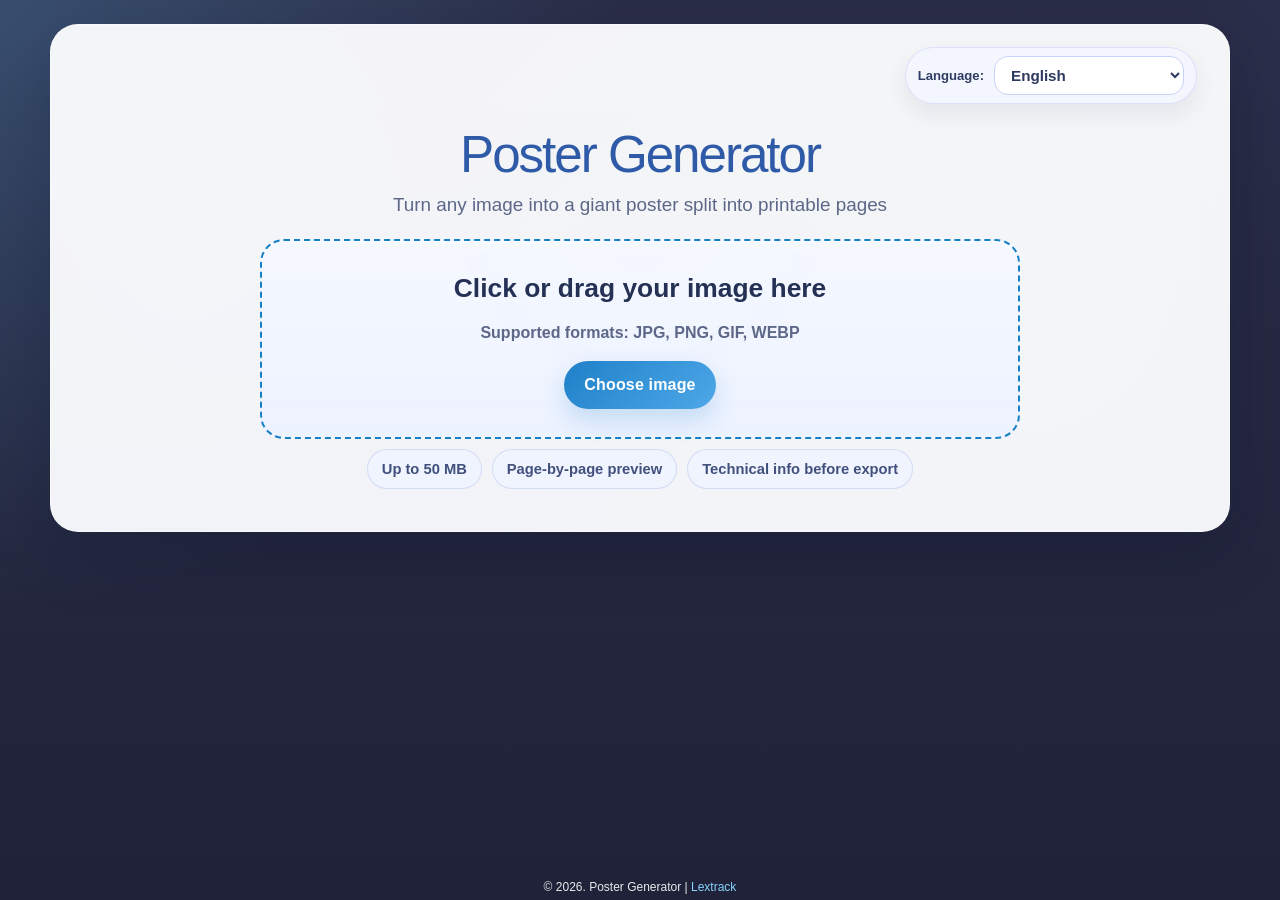
<file: index.html>
﻿<!DOCTYPE html>
<html lang="es">
<head>
    <meta charset="UTF-8">
    <meta name="viewport" content="width=device-width, initial-scale=1">
    <meta name="description" content="Generador de pósters usando imágenes gratuito">
    <meta name="author" content="Lextrack">
    <meta name="referrer" content="strict-origin-when-cross-origin">
    <meta http-equiv="Content-Security-Policy" content="default-src 'self'; script-src 'self'; style-src 'self' https://cdn.jsdelivr.net/npm/bootstrap@5.3.8/dist/css/bootstrap.min.css; img-src 'self' blob: data: https:; font-src 'self' data:; connect-src 'none'; object-src 'none'; base-uri 'self'; form-action 'self'; frame-ancestors 'none'; upgrade-insecure-requests">
    <title>Generador de pósters</title>
    <link href="https://cdn.jsdelivr.net/npm/bootstrap@5.3.8/dist/css/bootstrap.min.css" rel="stylesheet" integrity="sha384-sRIl4kxILFvY47J16cr9ZwB07vP4J8+LH7qKQnuqkuIAvNWLzeN8tE5YBujZqJLB" crossorigin="anonymous">
    <link rel="icon" href="icon.png" />
    <link rel="stylesheet" href="css/styles.css">
</head>
<body>
    <div class="page-shell">
        <div class="page-glow page-glow-left"></div>
        <div class="page-glow page-glow-right"></div>

        <div class="app-container">
            <div class="topbar">
                <div class="control-group language-group">
                    <label for="languageSelect" id="languageLabel">Idioma:</label>
                    <select id="languageSelect">
                        <option value="es">Español</option>
                        <option value="en">English</option>
                        <option value="pt">Português (Brasil)</option>
                        <option value="fr">Français</option>
                        <option value="zh">简体中文</option>
                    </select>
                </div>
            </div>

            <section class="hero-section">
                <div class="hero-copy">
                    <h1 id="appTitle">Generador de pósters</h1>
                    <p class="subtitle" id="appSubtitle">Convierte cualquier imagen en un póster gigante dividido en páginas imprimibles</p>
                </div>
            </section>

            <div class="upload-section">
                <label class="upload-area" for="fileInput" tabindex="0" role="button">
                    <div class="upload-text" id="uploadText">Haz clic o arrastra tu imagen aquí</div>
                    <div class="upload-subtext" id="uploadSubtext">Formatos soportados: JPG, PNG, GIF, WEBP</div>
                    <div class="upload-cta" id="uploadCta">Seleccionar imagen</div>
                </label>
                <div class="upload-hints">
                    <span class="hint-pill" id="hintPillOne">Hasta 50 MB</span>
                    <span class="hint-pill" id="hintPillTwo">Vista previa por páginas</span>
                    <span class="hint-pill" id="hintPillThree">Calidad estimada antes de exportar</span>
                </div>
                <input type="file" id="fileInput" accept="image/*">
            </div>

            <div class="controls" id="controls">
                <div class="controls-header">
                    <div>
                        <p class="controls-eyebrow" id="controlsEyebrow">Configuración</p>
                        <h2 class="controls-title" id="controlsTitle">Ajusta tu póster antes de exportar</h2>
                    </div>
                </div>

                <div class="controls-grid">
                    <div class="control-card">
                        <label for="gridSize" id="gridSizeLabel">Tamaño de cuadrícula:</label>
                        <select id="gridSize">
                            <option value="2x2">2x2 (4 páginas)</option>
                            <option value="3x3" selected>3x3 (9 páginas)</option>
                            <option value="4x4">4x4 (16 páginas)</option>
                            <option value="5x5">5x5 (25 páginas)</option>
                            <option value="6x6">6x6 (36 páginas)</option>
                            <option value="7x7">7x7 (49 páginas)</option>
                            <option value="8x8">8x8 (64 páginas)</option>
                            <option value="9x9">9x9 (81 páginas)</option>
                            <option value="10x10">10x10 (100 páginas)</option>
                        </select>
                    </div>

                    <div class="control-card">
                        <label for="paperSize" id="paperSizeLabel">Tamaño de papel:</label>
                        <select id="paperSize">
                            <option value="a4" selected>A4</option>
                            <option value="letter">Carta (Letter)</option>
                            <option value="a3">A3</option>
                        </select>
                    </div>
                </div>
            </div>

            <div class="loading" id="loading" aria-live="polite">
                <div class="spinner"></div>
                <div id="loadingText">Procesando imagen...</div>
            </div>

            <div class="preview-section" id="previewSection">
                <div class="preview-header">
                    <div>
                        <p class="preview-eyebrow" id="previewEyebrow">Resultado</p>
                        <h2 class="preview-title" id="previewTitle">Vista previa del póster</h2>
                    </div>
                </div>

                <div class="preview-layout">
                    <div class="preview-container">
                        <div class="preview-grid" id="previewGrid"></div>
                    </div>

                    <div class="info-panel">
                        <div class="info-text" id="infoText"></div>
                    </div>
                </div>
            </div>

            <div class="download-section" id="downloadSection">
                <div class="print-notice" id="printNotice">Imprime el PDF a tama&ntilde;o real y en el mismo formato de hoja con el que fue generado.</div>
                <button class="download-btn" id="downloadBtn">Descargar PDF</button>
            </div>
        </div>
    </div>

    <footer>
        &copy; <span id="currentYear"></span>. <span id="footerText">Generador de Pósters</span> |
        <a href="https://github.com/lextrack/Generador-de-posters" target="_blank" rel="noopener noreferrer">Lextrack</a>
    </footer>

    <script src="vendor/jspdf.umd.min.js"></script>
    <script type="module" src="js/main.js"></script>
</body>
</html>
</file>
<file: css/styles.css>
* {
    margin: 0;
    padding: 0;
    box-sizing: border-box;
}

:root {
    --bg: #1f2238;
    --bg-deep: #16192a;
    --panel: rgba(255, 255, 255, 0.88);
    --panel-strong: #ffffff;
    --panel-soft: #eef3ff;
    --line: #d7def7;
    --line-strong: #93a5e8;
    --text: #20243a;
    --text-soft: #5d6788;
    --title: #2f5aa8;
    --accent: #1680c4;
    --accent-2: #6ec5ff;
    --success: #169b62;
    --warning: #d79a16;
    --danger: #c54b59;
    --shadow: 0 24px 60px rgba(8, 14, 40, 0.22);
    --radius-xl: 28px;
    --radius-lg: 20px;
    --radius-md: 14px;
    --radius-sm: 999px;
}

html, body {
    min-height: 100%;
}

body {
    display: flex;
    flex-direction: column;
    min-height: 100vh;
    font-family: 'Segoe UI', Tahoma, Geneva, Verdana, sans-serif;
    color: var(--text);
    background:
        radial-gradient(circle at top left, rgba(110, 197, 255, 0.22), transparent 30%),
        radial-gradient(circle at top right, rgba(93, 116, 255, 0.18), transparent 28%),
        linear-gradient(180deg, #2a2d47 0%, var(--bg) 100%);
    background-size: 132% 132%, 142% 142%, 100% 100%;
    animation: ambientBackdropShift 10s ease-in-out infinite alternate;
}

.page-shell {
    position: relative;
    flex: 1;
    padding: 24px 20px 10px;
}

.page-glow {
    position: absolute;
    width: 330px;
    height: 330px;
    border-radius: 50%;
    filter: blur(22px);
    opacity: 0.56;
    pointer-events: none;
}

.page-glow-left {
    top: 60px;
    left: 7%;
    background: rgba(38, 147, 220, 0.3);
    animation: floatGlowLeft 8.5s ease-in-out infinite alternate;
}

.page-glow-right {
    top: 120px;
    right: 8%;
    background: rgba(130, 117, 255, 0.24);
    animation: floatGlowRight 9s ease-in-out infinite alternate;
}

.app-container {
    position: relative;
    z-index: 1;
    width: min(1180px, 100%);
    margin: 0 auto;
    background:
        linear-gradient(180deg, rgba(255, 255, 255, 0.95), rgba(251, 252, 255, 0.96)),
        linear-gradient(135deg, rgba(79, 153, 255, 0.04), rgba(119, 214, 255, 0.08));
    backdrop-filter: blur(12px);
    border: 1px solid rgba(255, 255, 255, 0.5);
    border-radius: var(--radius-xl);
    box-shadow: var(--shadow);
    padding: 22px 32px 24px;
}

.topbar {
    display: flex;
    align-items: center;
    justify-content: flex-end;
    gap: 18px;
    margin-bottom: 18px;
}

footer {
    text-align: center;
    padding: 10px 10px 4px;
    font-size: 12px;
    color: rgba(255, 255, 255, 0.9);
    flex-shrink: 0;
}

footer a {
    color: #87d2ff;
    text-decoration: none;
}

footer a:hover,
footer a:focus-visible {
    text-decoration: underline;
}

.hero-section {
    margin-bottom: 20px;
    padding: 8px 8px 0;
    text-align: center;
}

.controls-eyebrow,
.preview-eyebrow {
    margin-bottom: 10px;
    text-transform: uppercase;
    letter-spacing: 0.16em;
    font-size: 0.75rem;
    font-weight: 700;
    color: var(--accent);
}

h1 {
    margin-bottom: 10px;
    font-size: clamp(2.6rem, 4vw, 4.4rem);
    line-height: 0.98;
    color: var(--title);
    letter-spacing: -0.04em;
}

.subtitle {
    width: min(760px, 100%);
    margin: 0 auto;
    color: var(--text-soft);
    font-size: 1.18rem;
    line-height: 1.55;
}

.hint-pill {
    display: inline-flex;
    align-items: center;
    justify-content: center;
    min-height: 36px;
    padding: 8px 14px;
    border-radius: var(--radius-sm);
    border: 1px solid rgba(87, 114, 212, 0.18);
    background: rgba(240, 245, 255, 0.92);
    color: #41507c;
    font-size: 0.92rem;
    font-weight: 600;
}

.upload-section {
    margin: 6px auto 18px;
    width: min(760px, 100%);
}

.upload-area {
    display: flex;
    flex-direction: column;
    align-items: center;
    gap: 12px;
    padding: 28px 28px;
    border: 2px dashed var(--accent);
    border-radius: 24px;
    background:
        linear-gradient(180deg, rgba(245, 248, 255, 0.95), rgba(236, 242, 255, 0.98)),
        radial-gradient(circle at top, rgba(110, 197, 255, 0.14), transparent 58%);
    cursor: pointer;
    transition: transform 0.25s ease, border-color 0.25s ease, box-shadow 0.25s ease, background 0.25s ease;
    box-shadow: inset 0 1px 0 rgba(255, 255, 255, 0.75);
}

.upload-area:hover {
    transform: translateY(-3px);
    border-color: #2e93d1;
    box-shadow: 0 18px 36px rgba(41, 104, 170, 0.12);
}

.upload-area:focus-visible {
    outline: 3px solid rgba(24, 121, 167, 0.28);
    outline-offset: 5px;
    border-color: #2e93d1;
}

.upload-area.dragover {
    border-color: #2e93d1;
    background:
        linear-gradient(180deg, rgba(238, 244, 255, 1), rgba(226, 236, 255, 1)),
        radial-gradient(circle at top, rgba(110, 197, 255, 0.22), transparent 58%);
    box-shadow: 0 22px 46px rgba(41, 104, 170, 0.16);
}

.upload-text {
    font-size: 1.65rem;
    font-weight: 700;
    color: #243154;
    text-align: center;
}

.upload-subtext {
    color: var(--text-soft);
    font-size: 1rem;
    text-align: center;
}

.upload-cta {
    margin-top: 4px;
    padding: 12px 20px;
    border-radius: var(--radius-sm);
    background: linear-gradient(135deg, #1f80c8, #4ea8e8);
    color: white;
    font-weight: 700;
    letter-spacing: 0.01em;
    box-shadow: 0 12px 24px rgba(31, 128, 200, 0.2);
}

.upload-hints {
    display: flex;
    justify-content: center;
    flex-wrap: wrap;
    gap: 10px;
    margin-top: 10px;
}

#fileInput {
    position: absolute;
    width: 1px;
    height: 1px;
    padding: 0;
    margin: -1px;
    overflow: hidden;
    clip: rect(0, 0, 0, 0);
    white-space: nowrap;
    border: 0;
}

.controls {
    display: none;
    margin-bottom: 20px;
    padding: 24px;
    border-radius: var(--radius-lg);
    background: linear-gradient(180deg, #f9fbff, #f0f5ff);
    border: 1px solid rgba(147, 165, 232, 0.28);
}

.controls-header {
    display: flex;
    align-items: center;
    justify-content: space-between;
    gap: 16px;
    margin-bottom: 18px;
}

.controls-title {
    font-size: 1.5rem;
    color: #243154;
}

.controls-grid {
    display: grid;
    grid-template-columns: repeat(2, minmax(0, 1fr));
    gap: 16px;
}

.control-card {
    padding: 16px;
    border-radius: 18px;
    background: rgba(255, 255, 255, 0.88);
    border: 1px solid rgba(160, 176, 231, 0.22);
    box-shadow: inset 0 1px 0 rgba(255, 255, 255, 0.85);
}

.language-group {
    display: inline-flex;
    align-items: center;
    flex-wrap: wrap;
    gap: 10px;
    margin: 0;
    padding: 8px 12px;
    max-width: 100%;
    border-radius: var(--radius-sm);
    background: rgba(244, 247, 255, 0.9);
    border: 1px solid rgba(176, 190, 243, 0.38);
    box-shadow: 0 10px 22px rgba(31, 54, 107, 0.08);
}

.language-group label,
label {
    display: block;
    margin-bottom: 10px;
    font-weight: 700;
    color: #2f3c63;
}

.language-group label {
    margin-bottom: 0;
    font-size: 0.82rem;
    white-space: nowrap;
    flex: 0 1 auto;
}

.language-group select {
    min-width: 190px;
    width: auto;
    max-width: 100%;
    flex: 1 1 190px;
    margin-bottom: 0;
    padding: 9px 12px;
    font-size: 0.95rem;
}

select,
input[type="range"] {
    width: 100%;
    padding: 12px 14px;
    border: 1px solid #c8d4fb;
    border-radius: 14px;
    background: white;
    color: #2e3960;
    font-size: 1rem;
    font-weight: 600;
    transition: border-color 0.2s ease, box-shadow 0.2s ease, transform 0.2s ease;
}

select:focus,
input[type="range"]:focus {
    outline: none;
    border-color: #6d94f2;
    box-shadow: 0 0 0 4px rgba(109, 148, 242, 0.14);
}

.preview-section {
    display: none;
}

.preview-header {
    display: flex;
    align-items: flex-end;
    justify-content: space-between;
    gap: 18px;
    margin-bottom: 18px;
}

.preview-title {
    font-size: 1.7rem;
    color: #243154;
}

.preview-layout {
    display: grid;
    grid-template-columns: minmax(0, 1.5fr) minmax(280px, 0.9fr);
    gap: 20px;
    align-items: start;
}

.preview-container {
    border-radius: 22px;
    padding: 20px;
    background:
        linear-gradient(180deg, rgba(249, 251, 255, 0.96), rgba(240, 244, 252, 0.98)),
        linear-gradient(45deg, rgba(153, 174, 233, 0.08) 25%, transparent 25%, transparent 75%, rgba(153, 174, 233, 0.08) 75%),
        linear-gradient(45deg, rgba(153, 174, 233, 0.08) 25%, transparent 25%, transparent 75%, rgba(153, 174, 233, 0.08) 75%);
    background-size: auto, 22px 22px, 22px 22px;
    background-position: 0 0, 0 0, 11px 11px;
    border: 1px solid rgba(160, 176, 231, 0.26);
    overflow: auto;
    max-height: 720px;
}

.preview-grid {
    display: grid;
    gap: 10px;
    justify-content: center;
}

.preview-cell {
    border: 1px solid rgba(157, 172, 221, 0.5);
    border-radius: 8px;
    background: white;
    position: relative;
    overflow: hidden;
    box-shadow: 0 12px 24px rgba(39, 54, 96, 0.12);
}

.preview-cell canvas {
    width: 100%;
    height: 100%;
    display: block;
}

.cell-number {
    position: absolute;
    top: 8px;
    left: 8px;
    min-width: 34px;
    padding: 4px 8px;
    border-radius: 999px;
    background: rgba(24, 39, 78, 0.82);
    color: white;
    font-size: 0.78rem;
    font-weight: 700;
    text-align: center;
    box-shadow: 0 8px 18px rgba(13, 24, 54, 0.18);
}

.info-panel {
    padding: 18px;
    border-radius: 22px;
    background: linear-gradient(180deg, #243154, #1f2947);
    border: 1px solid rgba(134, 162, 230, 0.18);
    box-shadow: 0 20px 40px rgba(15, 22, 48, 0.24);
    color: white;
    position: sticky;
    top: 18px;
}

.info-text {
    display: grid;
    gap: 12px;
}

.metric-card {
    padding: 14px 14px 13px;
    border-radius: 16px;
    background: rgba(255, 255, 255, 0.08);
    border: 1px solid rgba(255, 255, 255, 0.08);
}

.metric-label {
    display: block;
    margin-bottom: 7px;
    color: rgba(226, 234, 255, 0.76);
    font-size: 0.82rem;
    font-weight: 700;
    letter-spacing: 0.06em;
    text-transform: uppercase;
}

.metric-value {
    color: white;
    font-size: 1.2rem;
    font-weight: 700;
    line-height: 1.25;
}

.metric-subvalue {
    margin-top: 8px;
    color: rgba(226, 234, 255, 0.84);
    font-size: 0.93rem;
    line-height: 1.45;
}

.warning-card {
    border-color: rgba(255, 206, 108, 0.14);
    background: rgba(255, 191, 86, 0.1);
}

.warning-card .metric-label,
.warning-card .metric-value,
.warning-card .metric-subvalue {
    color: #fff0ca;
}

.download-section {
    display: none;
    margin-top: 18px;
    text-align: center;
}

.print-notice {
    width: min(680px, 100%);
    margin: 0 auto 14px;
    padding: 12px 16px;
    border-radius: 16px;
    background: rgba(255, 206, 108, 0.16);
    border: 1px solid rgba(215, 154, 22, 0.28);
    color: #7a5200;
    font-size: 0.96rem;
    font-weight: 700;
    line-height: 1.45;
}

.download-btn {
    border: none;
    min-width: 240px;
    padding: 16px 26px;
    border-radius: var(--radius-sm);
    background: linear-gradient(135deg, #1d82ca, #4db4ef);
    color: white;
    font-size: 1.08rem;
    font-weight: 800;
    letter-spacing: 0.01em;
    cursor: pointer;
    transition: transform 0.2s ease, box-shadow 0.2s ease, opacity 0.2s ease;
    box-shadow: 0 16px 32px rgba(24, 128, 196, 0.24);
}

.download-btn:hover {
    transform: translateY(-2px);
    box-shadow: 0 20px 34px rgba(24, 128, 196, 0.28);
}

.download-btn:disabled {
    opacity: 0.7;
    cursor: not-allowed;
    transform: none;
}

.download-btn.is-generating {
    position: relative;
    overflow: hidden;
    animation: generatingPulse 1.8s ease-in-out infinite;
}

.download-btn.is-generating::after {
    content: '';
    position: absolute;
    inset: 0;
    background: linear-gradient(110deg, transparent 0%, rgba(255, 255, 255, 0.14) 45%, rgba(255, 255, 255, 0.34) 50%, rgba(255, 255, 255, 0.14) 55%, transparent 100%);
    transform: translateX(-120%);
    animation: generatingShimmer 1.6s ease-in-out infinite;
}

.loading {
    display: none;
    margin: 18px auto 22px;
    width: fit-content;
    min-width: 250px;
    padding: 14px 18px;
    border-radius: var(--radius-sm);
    background: rgba(241, 246, 255, 0.95);
    border: 1px solid rgba(147, 165, 232, 0.24);
    box-shadow: 0 16px 28px rgba(22, 38, 77, 0.09);
    text-align: center;
}

.spinner {
    border: 4px solid rgba(72, 100, 164, 0.14);
    border-top: 4px solid var(--accent);
    border-radius: 50%;
    width: 34px;
    height: 34px;
    animation: spin 1s linear infinite;
    margin: 0 auto 10px;
}

#loadingText {
    color: #34446f;
    font-weight: 700;
}

@keyframes langTextSwap {
    0% {
        opacity: 0.55;
        transform: translateY(6px);
        filter: blur(1px);
    }
    100% {
        opacity: 1;
        transform: translateY(0);
        filter: blur(0);
    }
}

.lang-text-anim {
    animation: langTextSwap 0.32s ease;
}

@keyframes ambientBackdropShift {
    0% {
        background-position: 0% 0%, 100% 0%, 0 0;
    }
    50% {
        background-position: 24% 15%, 76% 12%, 0 0;
    }
    100% {
        background-position: 14% 30%, 86% 24%, 0 0;
    }
}

@keyframes floatGlowLeft {
    0% {
        transform: translate3d(0, 0, 0) scale(1);
        opacity: 0.46;
    }
    100% {
        transform: translate3d(68px, 44px, 0) scale(1.22);
        opacity: 0.68;
    }
}

@keyframes floatGlowRight {
    0% {
        transform: translate3d(0, 0, 0) scale(1);
        opacity: 0.4;
    }
    100% {
        transform: translate3d(-72px, 36px, 0) scale(1.24);
        opacity: 0.62;
    }
}

@keyframes spin {
    0% { transform: rotate(0deg); }
    100% { transform: rotate(360deg); }
}

@keyframes generatingPulse {
    0% {
        box-shadow: 0 16px 32px rgba(24, 128, 196, 0.24);
        filter: saturate(1);
    }
    50% {
        box-shadow: 0 20px 40px rgba(24, 128, 196, 0.34);
        filter: saturate(1.08);
    }
    100% {
        box-shadow: 0 16px 32px rgba(24, 128, 196, 0.24);
        filter: saturate(1);
    }
}

@keyframes generatingShimmer {
    0% {
        transform: translateX(-120%);
    }
    100% {
        transform: translateX(120%);
    }
}

@media (prefers-reduced-motion: reduce) {
    .lang-text-anim,
    body,
    .page-glow,
    .spinner,
    .upload-area,
    .download-btn {
        animation: none;
        transition: none;
    }

    .download-btn.is-generating::after {
        animation: none;
    }
}

@media (max-width: 980px) {
    .preview-layout {
        grid-template-columns: 1fr;
    }

    .info-panel {
        position: static;
    }
}

@media (max-width: 768px) {
    .page-shell {
        padding: 10px 10px 8px;
    }

    .app-container {
        padding: 16px 14px 18px;
        border-radius: 22px;
    }

    .topbar {
        flex-direction: column;
        align-items: stretch;
    }

    .language-group {
        flex-wrap: nowrap;
        justify-content: space-between;
    }

    .language-group label {
        white-space: normal;
    }

    .language-group select {
        min-width: 0;
        width: 100%;
        flex: 1 1 auto;
    }

    .hero-section {
        padding-top: 0;
    }

    h1 {
        font-size: 2.25rem;
    }

    .subtitle {
        font-size: 1rem;
    }

    .upload-area {
        padding: 22px 18px;
    }

    .upload-text {
        font-size: 1.35rem;
    }

    .controls {
        padding: 16px;
    }

    .controls-grid {
        grid-template-columns: 1fr;
    }

    .preview-container {
        padding: 14px;
    }

    .download-btn {
        width: 100%;
        min-width: 0;
    }
}
</file>
